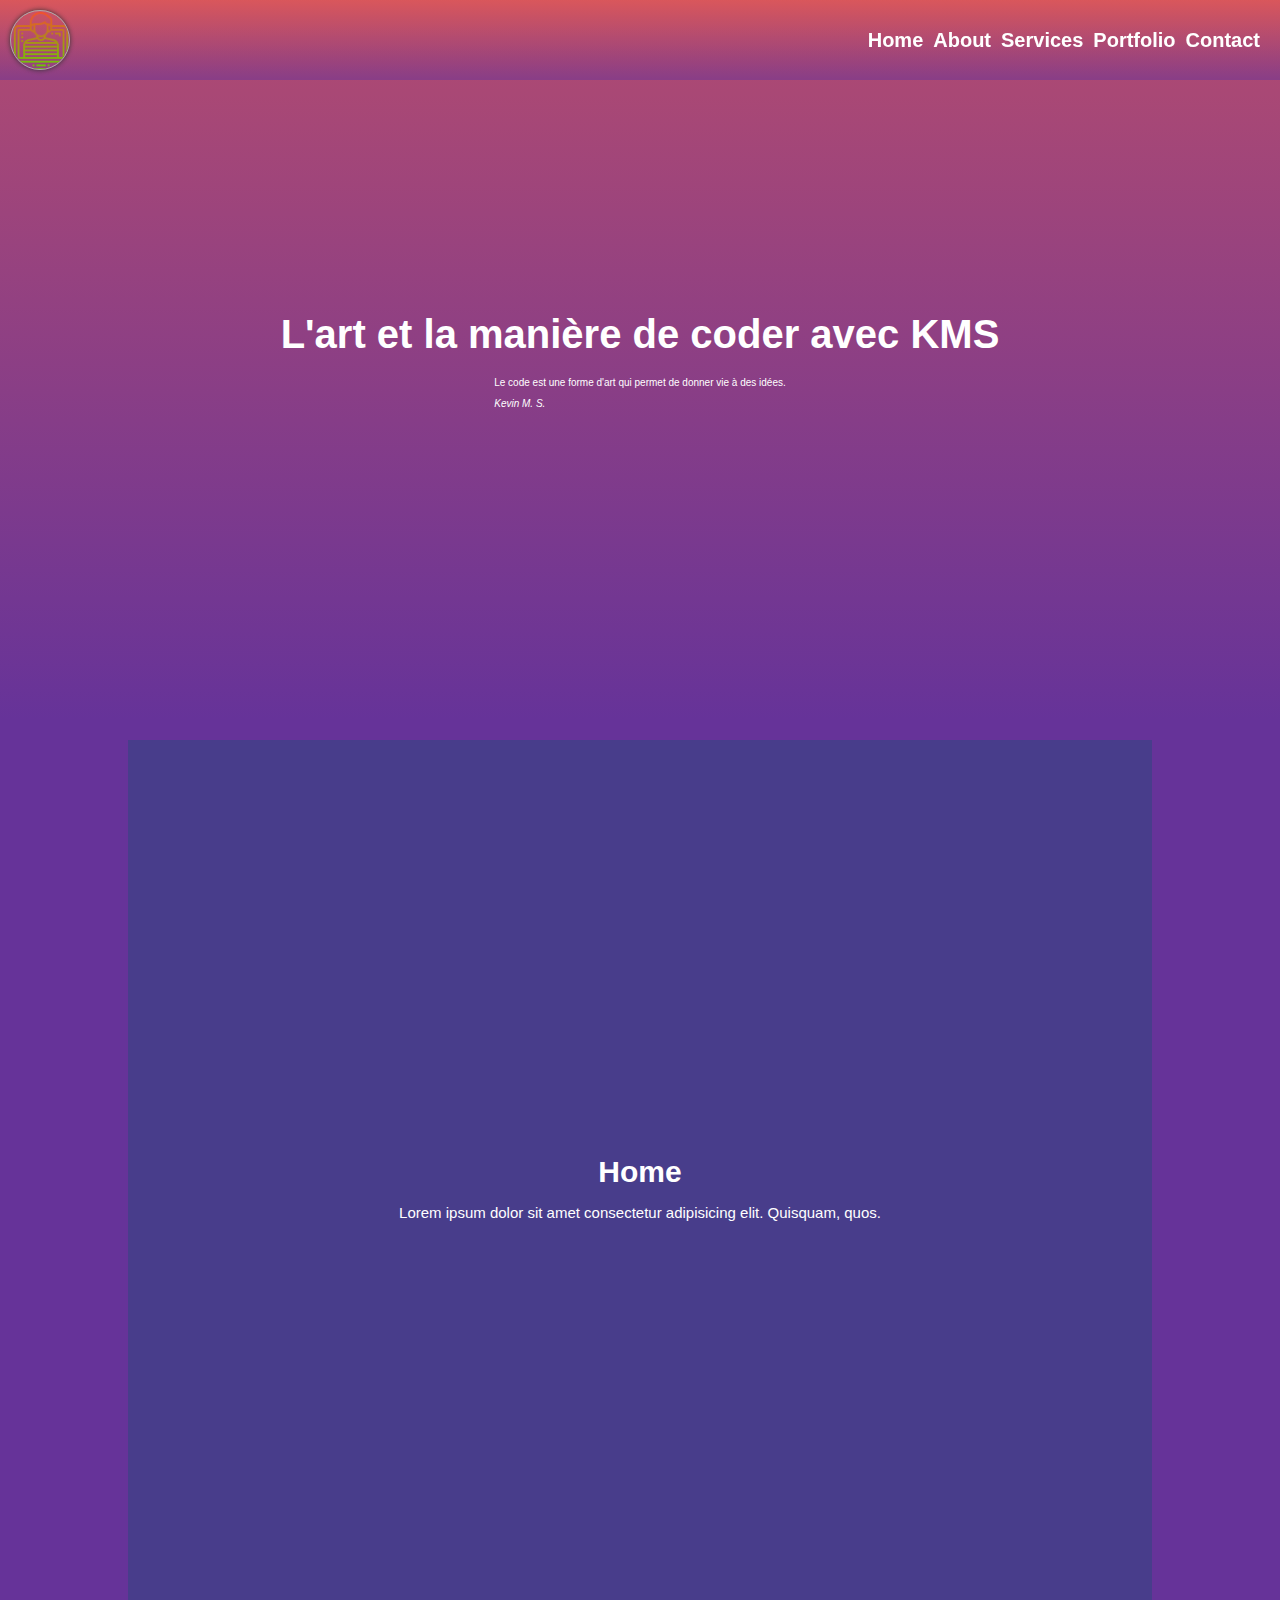
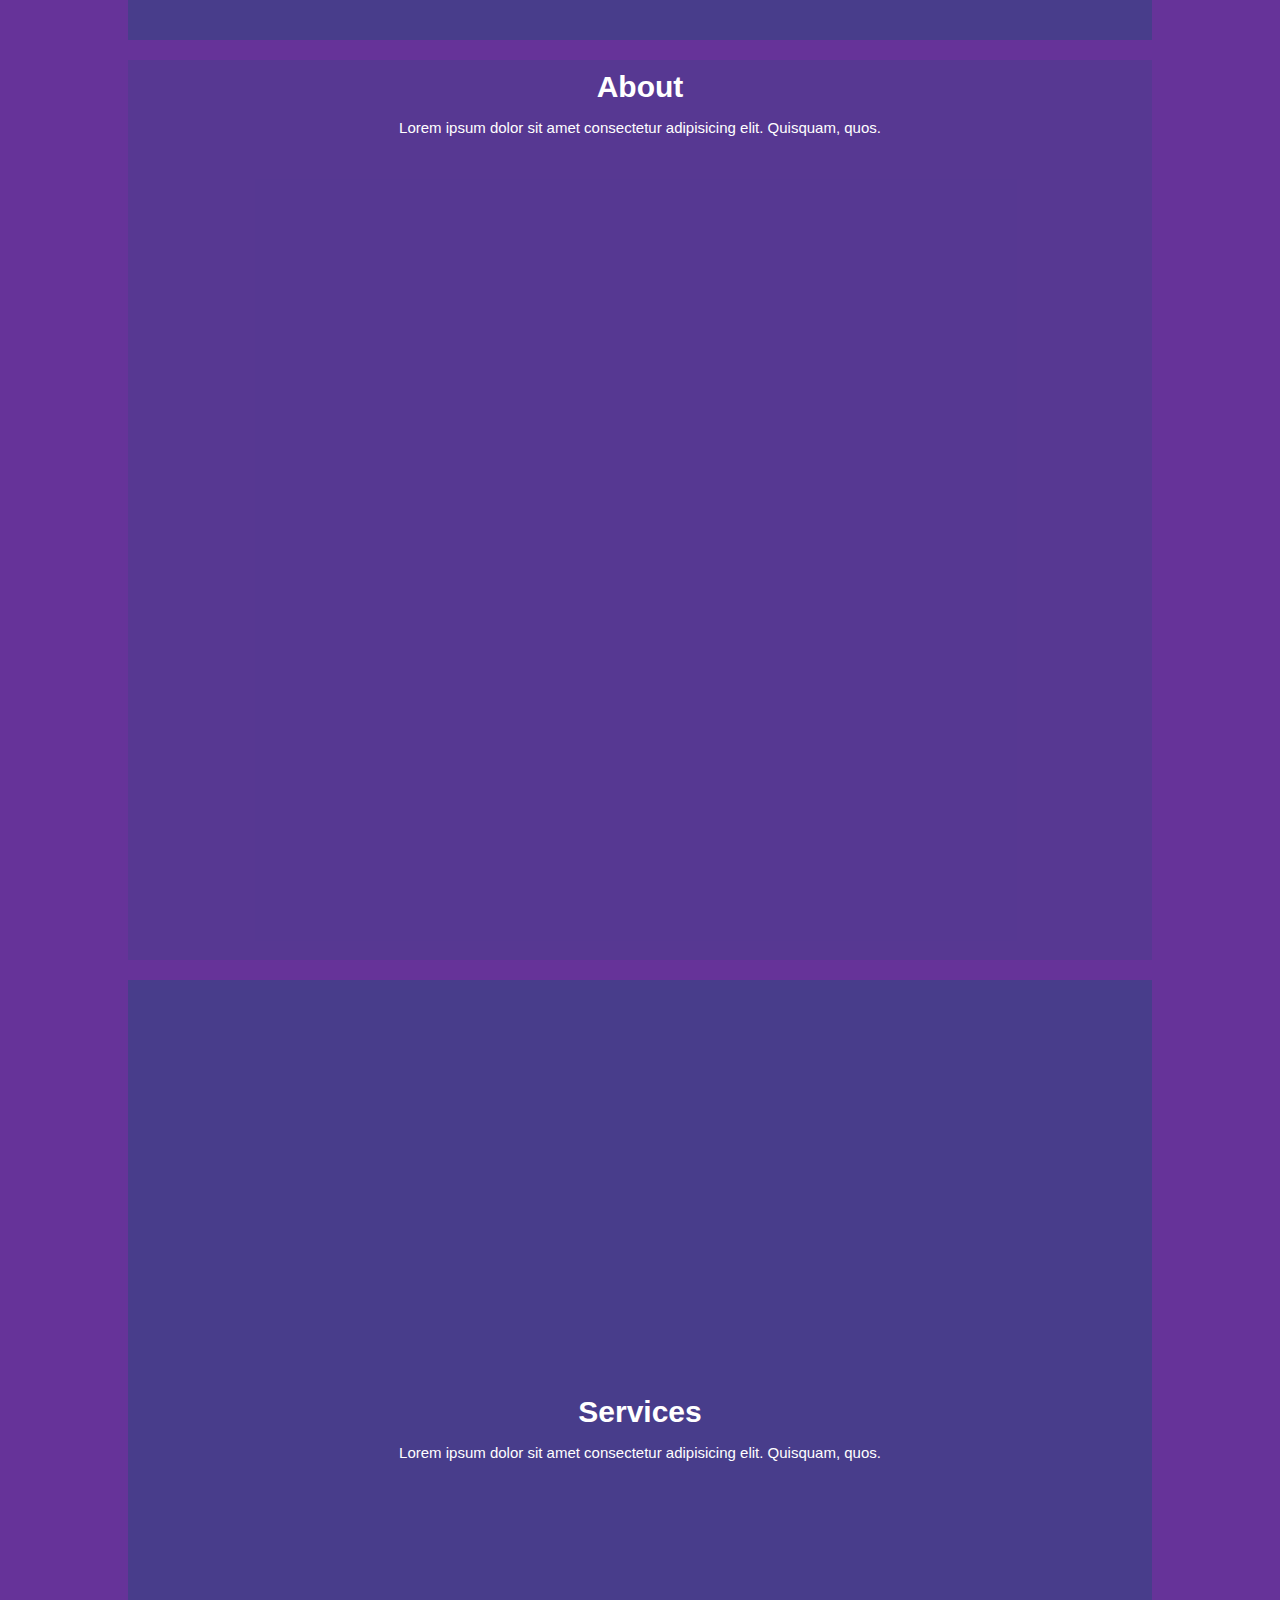
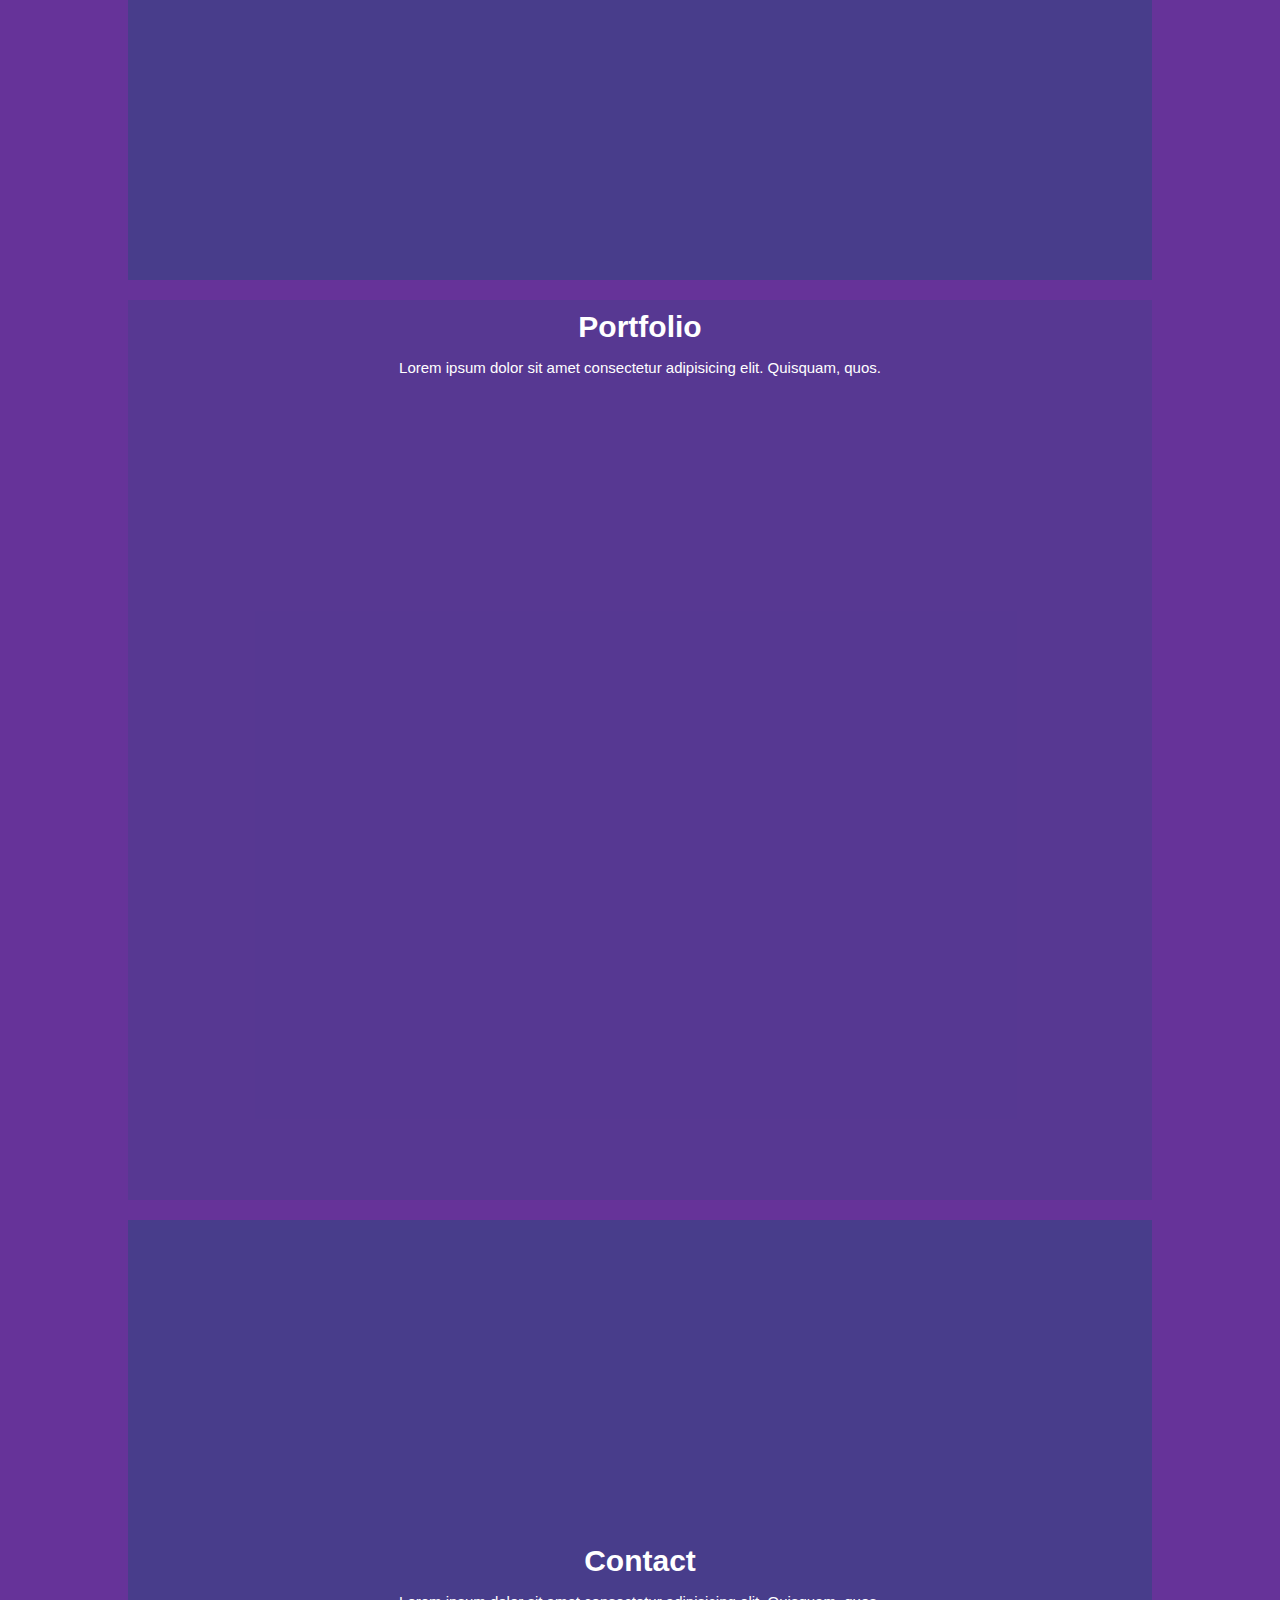
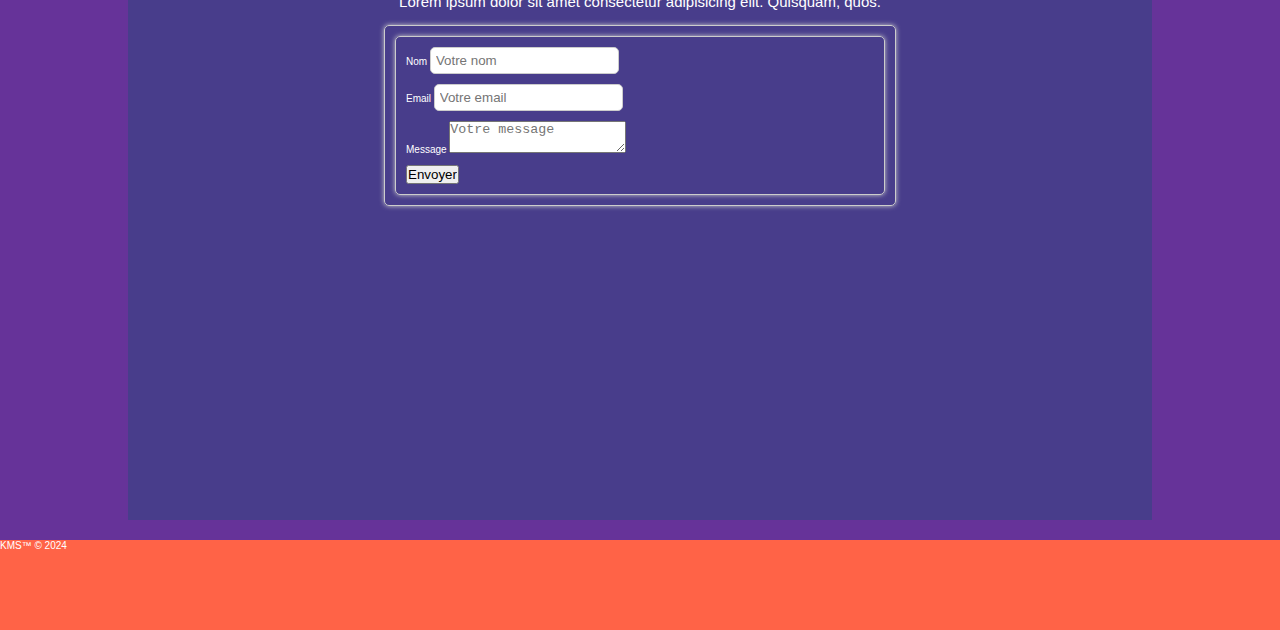
<file: index.html>
<!DOCTYPE html>
<html lang="en">
  <head>
    <meta charset="UTF-8" />
    <meta name="viewport" content="width=device-width, initial-scale=1.0" />
    <link rel="stylesheet" href="/assets/style.css" />
    <link rel="stylesheet" href="/assets/font.css" />
    <link rel="stylesheet" href="/assets/contenneur.css" />
    <link rel="stylesheet" href="/assets/form.css" />
    <title>KMS || template de ma landing page</title>
  </head>
  <body>
    <nav>
      <div class="logo">
        <img src="/hacker.png" style="width: 60px" />
      </div>
      <ul>
        <li><a href="#home">Home</a></li>
        <li><a href="#about">About</a></li>
        <li><a href="#services">Services</a></li>
        <li><a href="#portfolio">Portfolio</a></li>
        <li><a href="#contact">Contact</a></li>
      </ul>
    </nav>
    <!-- template de ma landing page de developpeur -->
    <header>
      <h1>L'art et la manière de coder avec KMS</h1>
      <blockquote>
        <p>Le code est une forme d'art qui permet de donner vie à des idées.</p>
        <cite>Kevin M. S.</cite>
      </blockquote>
    </header>

    <main>
      <section id="home">
        <div class="sous_titre_section">
          <h2>Home</h2>
          <p>
            Lorem ipsum dolor sit amet consectetur adipisicing elit. Quisquam,
            quos.
          </p>
        </div>
      </section>
      <section id="about">
        <div class="sous_titre_section">
          <h2>About</h2>
          <p>
            Lorem ipsum dolor sit amet consectetur adipisicing elit. Quisquam,
            quos.
          </p>
        </div>
      </section>
      <section id="services">
        <div class="sous_titre_section">
          <h2>Services</h2>
          <p>
            Lorem ipsum dolor sit amet consectetur adipisicing elit. Quisquam,
            quos.
          </p>
        </div>
      </section>
      <section id="portfolio">
        <div class="sous_titre_section">
          <h2>Portfolio</h2>
          <p>
            Lorem ipsum dolor sit amet consectetur adipisicing elit. Quisquam,
            quos.
          </p>
        </div>
      </section>
      <section id="contact">
        <div class="sous_titre_section">
          <h2>Contact</h2>
          <p>
            Lorem ipsum dolor sit amet consectetur adipisicing elit. Quisquam,
            quos.
          </p>
        </div> 
        <!-- formulaire de contact -->
         <form action="#" method="post">
            <div class="contenneur">
                <div class="input-contenneur">
                    <label for="name">Nom</label>
                    <input type="text" name="name" id="name" placeholder="Votre nom" required>
                </div>
                <div class="input-contenneur">
                    <label for="email">Email</label>
                    <input type="email" name="email" id="email" placeholder="Votre email" required>
                </div>
                <div class="input-contenneur">
                    <label for="message">Message</label>
                    <textarea name="message" id="message" placeholder="Votre message" required></textarea>
                </div>
                <button type="submit">Envoyer</button>
            </div>
         </form>
      </section>
    </main>

    <footer>
      <p>KMS&trade; &copy; 2024</p>
    </footer>
  </body>
</html>
</file>
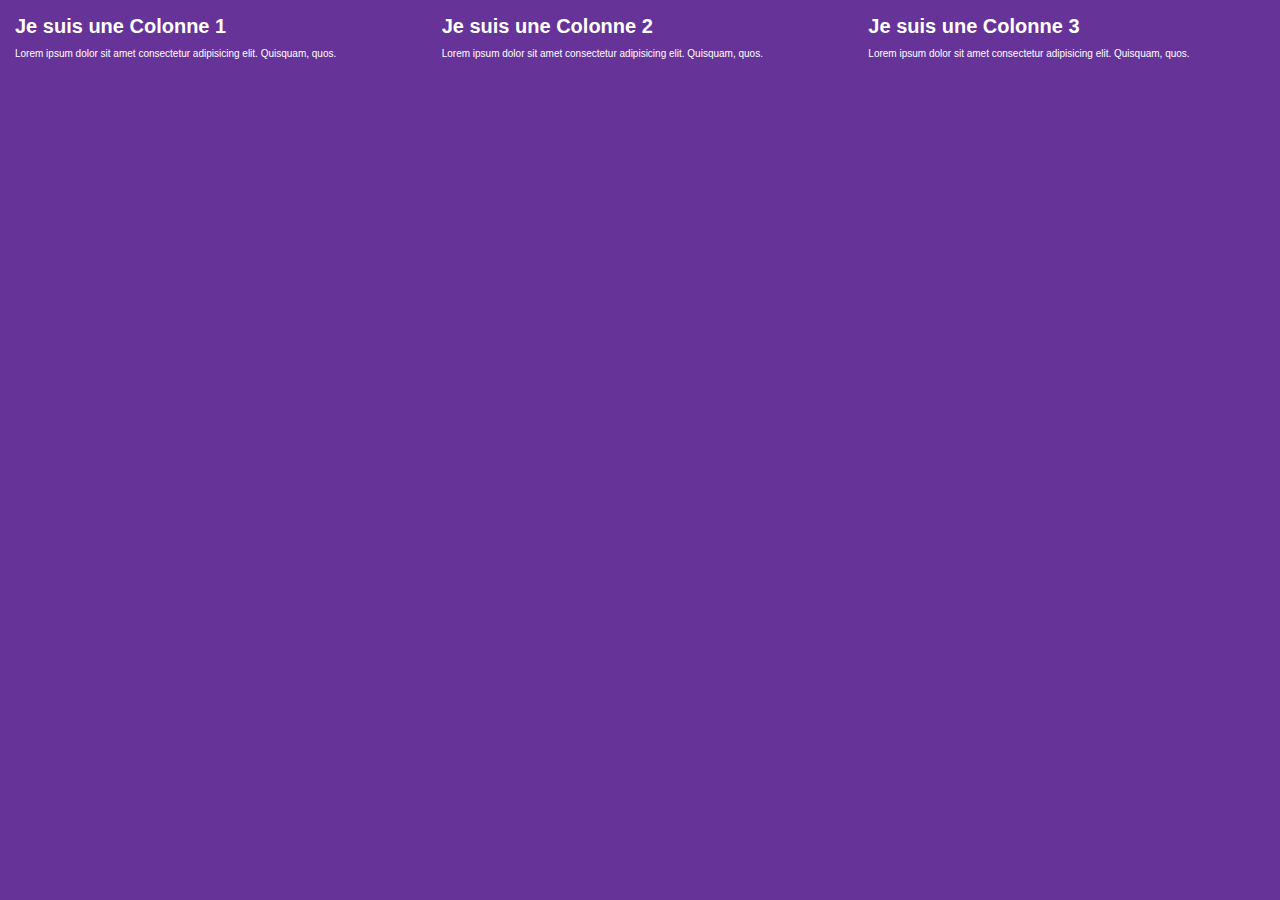
<file: responsive.html>
<!DOCTYPE html>
<html lang="fr">
<head>
    <meta charset="UTF-8">
    <meta name="viewport" content="width=device-width, initial-scale=1.0">
    <link rel="stylesheet" href="/assets/style.css">
    <link rel="stylesheet" href="/assets/font.css">
    <link rel="stylesheet" href="/assets/contenneur.css">
    <link rel="stylesheet" href="/assets/form.css">

    <title>Responsive</title>

    <style>
        body {
            font-family: Arial, sans-serif;
            margin: 0;
            padding: 0;
        }
        .container {
            display: flex;
            flex-wrap: wrap;
        }
        .column {
            flex: 1;
            padding: 15px;

        }
        /* responsive. le point de rupture est a 600px de largeur, au dessus, c'est le style du desktop qui prend la main */
        @media screen and (max-width: 600px) {
            .column {
                flex: 100%;
            }
        }
    </style>
</head>
<body>
    <div class="container">
        <div class="column">
            <h2>Je suis une Colonne 1</h2>
            <p>Lorem ipsum dolor sit amet consectetur adipisicing elit. Quisquam, quos.</p>
        </div>
        <div class="column">
            <h2>Je suis une Colonne 2</h2>
            <p>Lorem ipsum dolor sit amet consectetur adipisicing elit. Quisquam, quos.</p>
        </div>
        <div class="column">
            <h2>Je suis une Colonne 3</h2>
            <p>Lorem ipsum dolor sit amet consectetur adipisicing elit. Quisquam, quos.</p>
        </div>
    </div>
</body>
</html>
</file>
<file: assets/style.css>
* {
    margin: 0;
    padding: 0;
    box-sizing: border-box;
    overflow-x: hidden;
    scroll-behavior: smooth;
}

html {
    font-size: 62.5%;
}

body {
    font-family: 'Poppins', sans-serif;
    background-color: rebeccapurple;
    width: 100vw;
    color: white;
}

header {
    width: 100%;
    height: 80vh;
    /* gradient bg */
    background: linear-gradient(rgba(255, 99, 71, 0.5), rgba(102, 51, 153, 0.5));
    display: flex;
    justify-content: center;
    align-items: center;
    flex-direction: column;
    gap: 2rem;
}

main {
    width: 100%;
}

section {
    width: 80vw;
    height: 100vh;
}

#home, #services, #contact {
    display: flex;
    justify-content: center;
    align-items: center;
    flex-direction: column;
    background-color: darkslateblue;
    margin: 2rem auto;
}

#about, #portfolio {
    background-color: rgba(71, 61, 139, 0.502);
    margin: 2rem auto;
}

footer {
    width: 100%;
    height: 10vh;
    background-color: tomato;
}

/* responsive design */
@media screen and (max-width: 768px) {
    section {
        width: 100vw;
    }
}
</file>
<file: assets/font.css>
h1 {
    font-family: 'Roboto', sans-serif;
    font-size: 4em;
    font-weight: 700;
}

h2 {
    font-family: 'Roboto', sans-serif;
    font-size: 2em;
    font-weight: 700;
    margin: 0 0 0.5em;
}

h3 {
    font-family: 'Roboto', sans-serif;
    font-size: 1.5em;
    font-weight: 700;
    margin: 0 0 0.5em;
}

h4 {
    font-family: 'Roboto', sans-serif;
    font-size: 1.2em;
    font-weight: 700;
    margin: 0 0 0.5em;
}

h5 {
    font-family: 'Roboto', sans-serif;
    font-size: 1em;
    font-weight: 700;
    margin: 0 0 0.5em;
}

h6 {
    font-family: 'Roboto', sans-serif;
    font-size: 0.8em;
    font-weight: 700;
    margin: 0 0 0.5em;
}

p {
    font-family: 'Roboto', sans-serif;
    font-size: 1em;
    font-weight: 400;
    margin: 0 0 1em;
}

ul {
    font-family: 'Roboto', sans-serif;
    font-size: 1em;
    font-weight: 400;
    list-style-type: none;
}

li {
    font-family: 'Roboto', sans-serif;
    font-size: 1em;
    font-weight: 400;
}

a {
    font-family: 'Roboto', sans-serif;
    font-size: 2em;
    font-weight: 700;
    margin: 0 0 1em;
    text-decoration: none;
    color: darkslateblue;
}

a:hover {
    color: rgb(41, 33, 48);
}
</file>
<file: assets/contenneur.css>
nav {
    width: 100%;
    display: flex;
    flex-direction: row;
    justify-content: space-between;
    align-items: center;
    background: linear-gradient(rgba(255, 99, 71, 0.5), rgba(102, 51, 153, 0.5));
    color: #fff;
    position: fixed;
}

.logo {
    margin: 1rem;
    width: 60px;
    height: 60px;
    overflow: hidden;
    border-radius: 50%;
    box-shadow: 0 0 5px #ccc;
    border: #555 1px solid;
    transition: 0.3s;
    filter: invert(1);
}

.logo:hover {
    box-shadow: 0 0 10px #ccc;
    transform: scale(1.1);
    filter: invert(0);
}

ul {
    display: flex;
    flex-direction: row;
    justify-content: center;
    align-items: center;
    list-style-type: none;
    gap: 1rem;
    padding-right: 2rem;
}

li {
    border-radius: 5px;
    transition: background-color 0.3s;
}

li:hover {
    background-color: #555;
}

a {
    text-decoration: none;
    color: #fff;
}

.card_horizontal {
    display: flex;
    flex-direction: row;
    justify-content: space-between;
    align-items: center;
    padding: 10px;
    margin: 10px;
    border: 1px solid #ccc;
    border-radius: 5px;
    box-shadow: 0 0 5px #ccc;
}

.card_vertical {
    display: flex;
    flex-direction: column;
    justify-content: space-between;
    align-items: center;
    padding: 10px;
    margin: 10px;
    border: 1px solid #ccc;
    border-radius: 5px;
    box-shadow: 0 0 5px #ccc;
}

.sous_titre_section {
    margin: 0 auto;
    font-size: 1.5em;
    text-align: center;
    padding-top: 1rem;
}
</file>
<file: assets/form.css>
/* style formulaire classique */
form {
    display: flex;
    flex-direction: column;
    gap: 1rem;
    padding: 1rem;
    border: 1px solid #ccc;
    border-radius: 5px;
    box-shadow: 0 0 5px #ccc;
    width: 50%;
}

.contenneur {
    display: flex;
    flex-direction: column;
    justify-content: flex-start;
    align-items: flex-start;
    gap: 1rem;
    padding: 1rem;
    border: 1px solid #ccc;
    border-radius: 5px;
    box-shadow: 0 0 5px #ccc;
    width: 100%;
}

input {
    padding: 0.5rem;
    border: 1px solid #ccc;
    border-radius: 5px;
}

input[type="submit"] {
    background-color: #555;
    color: #fff;
    border: none;
    border-radius: 5px;
    padding: 0.5rem;
    cursor: pointer;
}

input[type="submit"]:hover {
    background-color: #333;
}

/* responsive design */
@media screen and (max-width: 768px) {
    form {
        width: 100%;
    }
}
</file>
